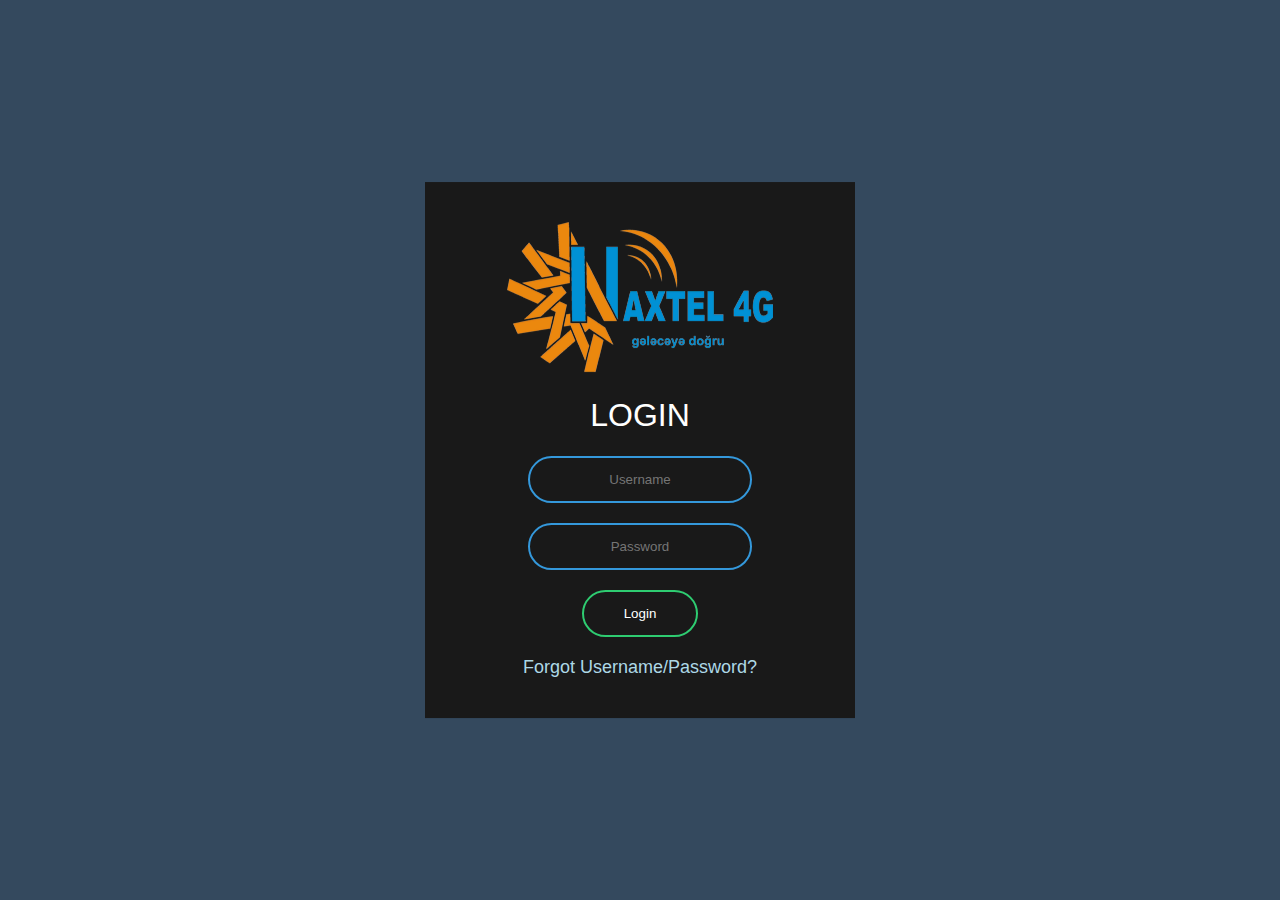
<file: index.html>
<!DOCTYPE html>
<html lang="en" dir="ltr">
  <head>
    <meta charset="utf-8">
    <title>َAnimated Login Form</title>
    <link rel="stylesheet" href="css/style.css">
  </head>
  <body>

<form class="box" action="index.html" method="post">
  <img src="naxtel_logo_login2.png" alt="">
  <h1>Login</h1>
  <input type="text" name="" placeholder="Username">
  <input type="password" name="" placeholder="Password">
  <input class="btn" type="submit" name="" value="Login">
  <a href="register.html">Forgot Username/Password?</a>
</form>

<script src="https://cdnjs.cloudflare.com/ajax/libs/jquery/3.4.1/jquery.min.js"></script>
<script src="validator.js"></script>
<script >
   $(".btn").click((e) => {
 if (!(checkInputEmpty()&&checkRegExpres("txtUser", "[a-zA-Z]+", "Ad yanlisdir") &&
        passwordCheck("txtPassword"))) {
            e.preventDefault();
    }

})
</script>
  </body>
</html>
</file>
<file: css/style.css>
body{
  margin: 0;
  padding: 0;
  font-family: sans-serif;
  background: #34495e;
}
.box{
  width: 350px;
  padding: 40px;
  position: absolute;
  top: 50%;
  left: 50%;
  transform: translate(-50%,-50%);
  background: #191919;
  text-align: center;
}
.box a{
  text-decoration: none;
  color: lightblue;
  font-size: 18px;
}
.box h1{
  color: white;
  text-transform: uppercase;
  font-weight: 500;
}
.box input[type = "text"],.box input[type = "password"]{
  border:0;
  background: none;
  display: block;
  margin: 20px auto;
  text-align: center;
  border: 2px solid #3498db;
  padding: 14px 10px;
  width: 200px;
  outline: none;
  color: white;
  border-radius: 24px;
  transition: 0.25s;
}
.box input[type = "text"]:focus,.box input[type = "password"]:focus{
  width: 280px;
  border-color: #2ecc71;
}
.box input[type = "submit"]{
  border:0;
  background: none;
  display: block;
  margin: 20px auto;
  text-align: center;
  border: 2px solid #2ecc71;
  padding: 14px 40px;
  outline: none;
  color: white;
  border-radius: 24px;
  transition: 0.25s;
  cursor: pointer;
}
.box input[type = "submit"]:hover{
  background: #2ecc71;
}
</file>
